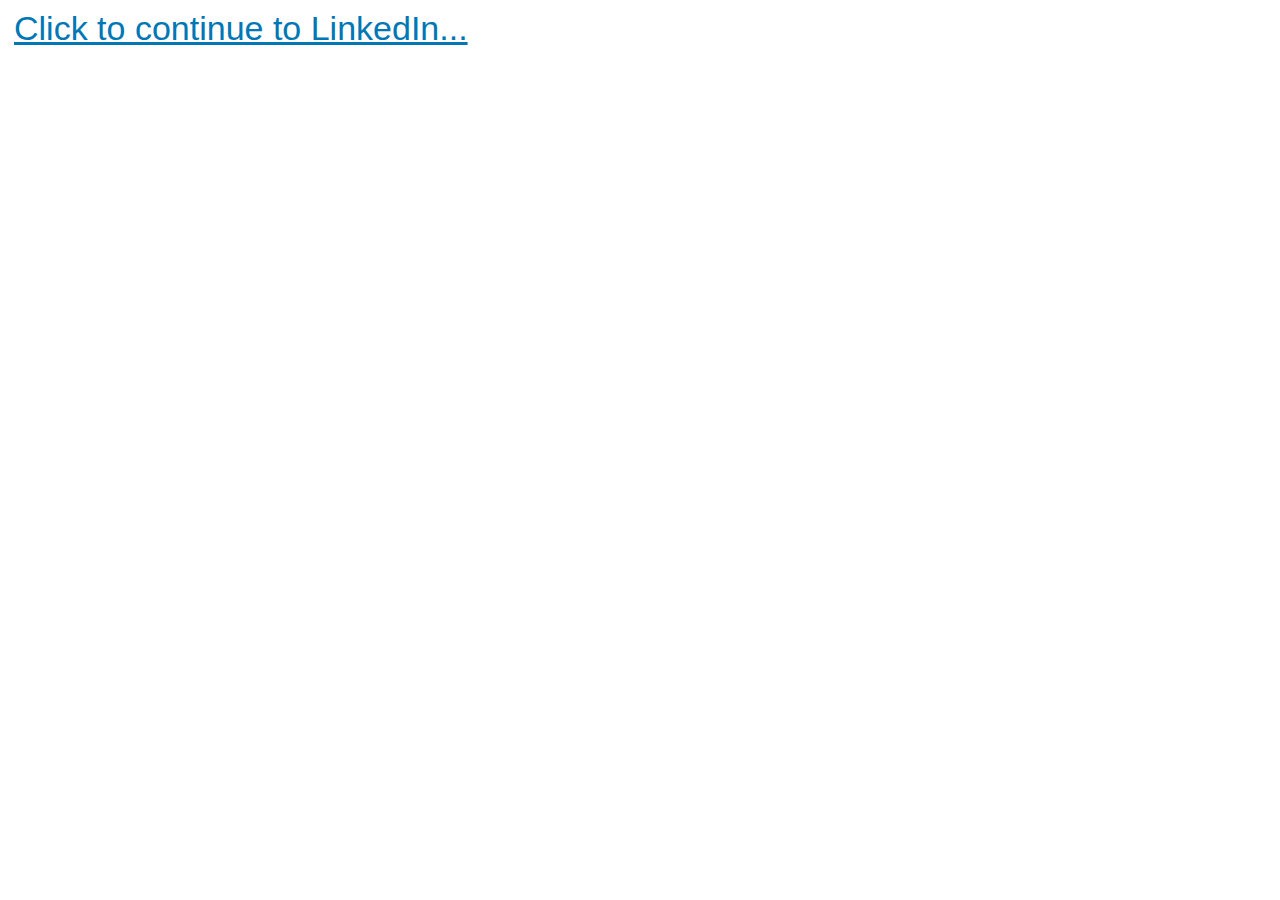
<file: index.html>
<html>
<head>

    <!-- Global site tag (gtag.js) - Google Analytics -->
    <script async src="https://www.googletagmanager.com/gtag/js?id=UA-12420899-10"></script>
    <script>
      window.dataLayer = window.dataLayer || [];

      function gtag() {
        dataLayer.push(arguments);
      }

      gtag('js', new Date());

      gtag('config', 'UA-12420899-10');
    </script>

    <style>
        button {
            background: white;
            border: none;
            font-size: 34px;
            color: #0077b5;
            text-decoration: underline;
            cursor: pointer;
        }
    </style>

    <script>
      // window.location.href = 'https://www.freereikicourse.com/special-offer/?utm_source=src-link4din-com&utm_campaign=src-link4din-com&utm_medium=src-link4din-com';
      var goToLinkedin = function () {
        gtag('event', 'click');
        window.location.href = 'https://linkedin.com';
      };

      var trackMove = function (e) {
        gtag('event', 'mousemove', {
          'event_category': 'mousemove',
          'event_label': 'mousemove: ' + JSON.stringify({
            x: e.clientX,
            y: e.clientY
          })
        });
      };


      try {

        function httpGet(theUrl) {
          var xmlHttp = new XMLHttpRequest();
          xmlHttp.open("GET", theUrl, false); // false for synchronous request
          xmlHttp.send(null);
          return xmlHttp.responseText;
        }

        var ipRes = httpGet(window.location.protocol + '//ipinfo.io/json');
        var ip = JSON.parse(ipRes).ip;

        gtag('event', 'ip', {
          'event_category': 'ip',
          'event_label': 'ip: ' + ip + '; ua: ' + navigator.userAgent,
        });
      } catch (e) {
        gtag('event', 'ip error', {
          'event_category': 'ip error',
          'event_label': 'ip error: ' + e.toString() + '; ua: ' + navigator.userAgent,
        });
      }

    </script>
</head>


<body onmousemove="trackMove(event)">
<button onclick="goToLinkedin()">Click to continue to LinkedIn...</button>
</body>
</html>
</file>
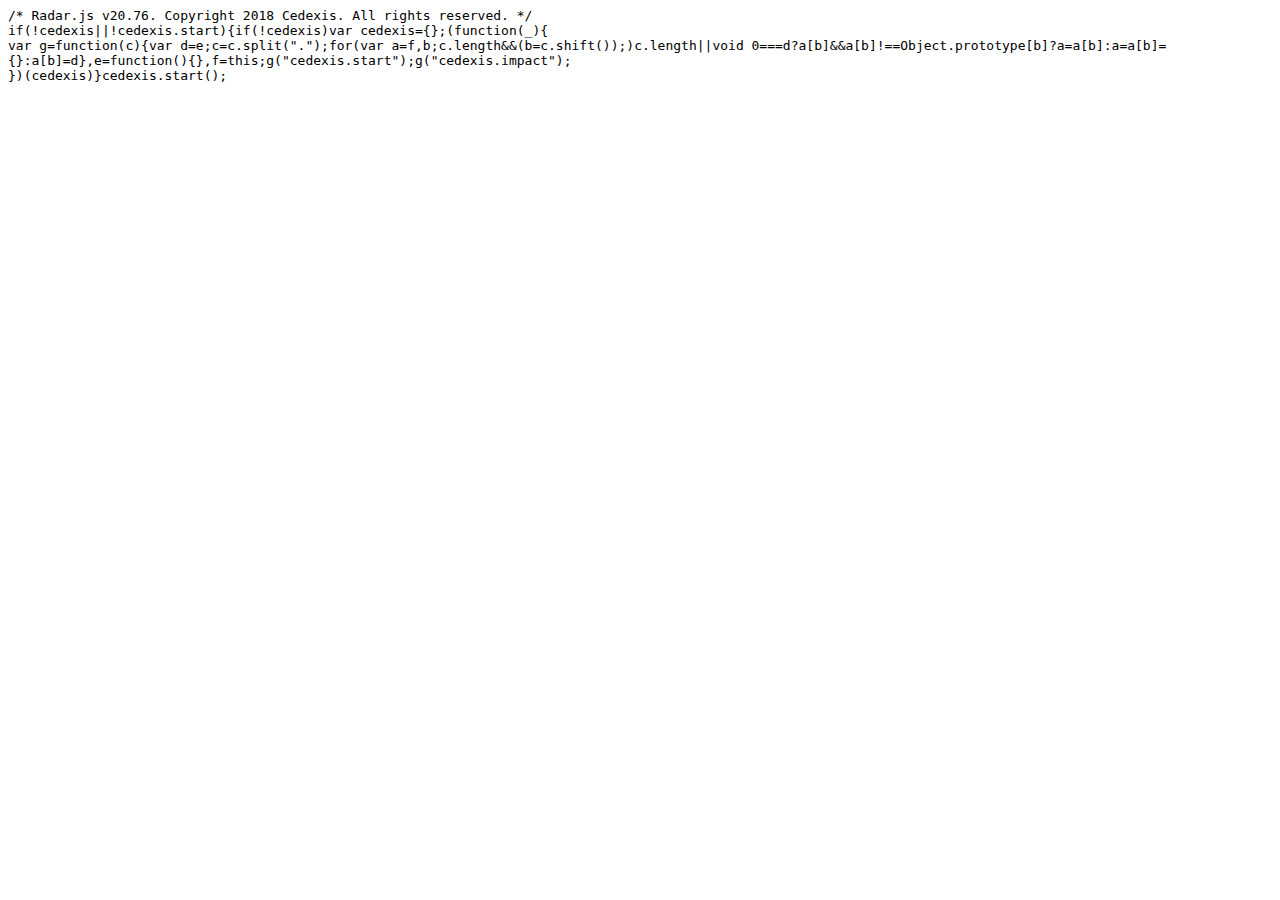
<file: radar.html>
<!-- saved from url=(0044)https://radar.cedexis.com/1522863840/stub.js -->
<html><head><meta http-equiv="Content-Type" content="text/html; charset=windows-1252"></head><body><pre style="word-wrap: break-word; white-space: pre-wrap;">/* Radar.js v20.76. Copyright 2018 Cedexis. All rights reserved. */
if(!cedexis||!cedexis.start){if(!cedexis)var cedexis={};(function(_){
var g=function(c){var d=e;c=c.split(".");for(var a=f,b;c.length&amp;&amp;(b=c.shift());)c.length||void 0===d?a[b]&amp;&amp;a[b]!==Object.prototype[b]?a=a[b]:a=a[b]={}:a[b]=d},e=function(){},f=this;g("cedexis.start");g("cedexis.impact");
})(cedexis)}cedexis.start();

</pre></body></html>
</file>
